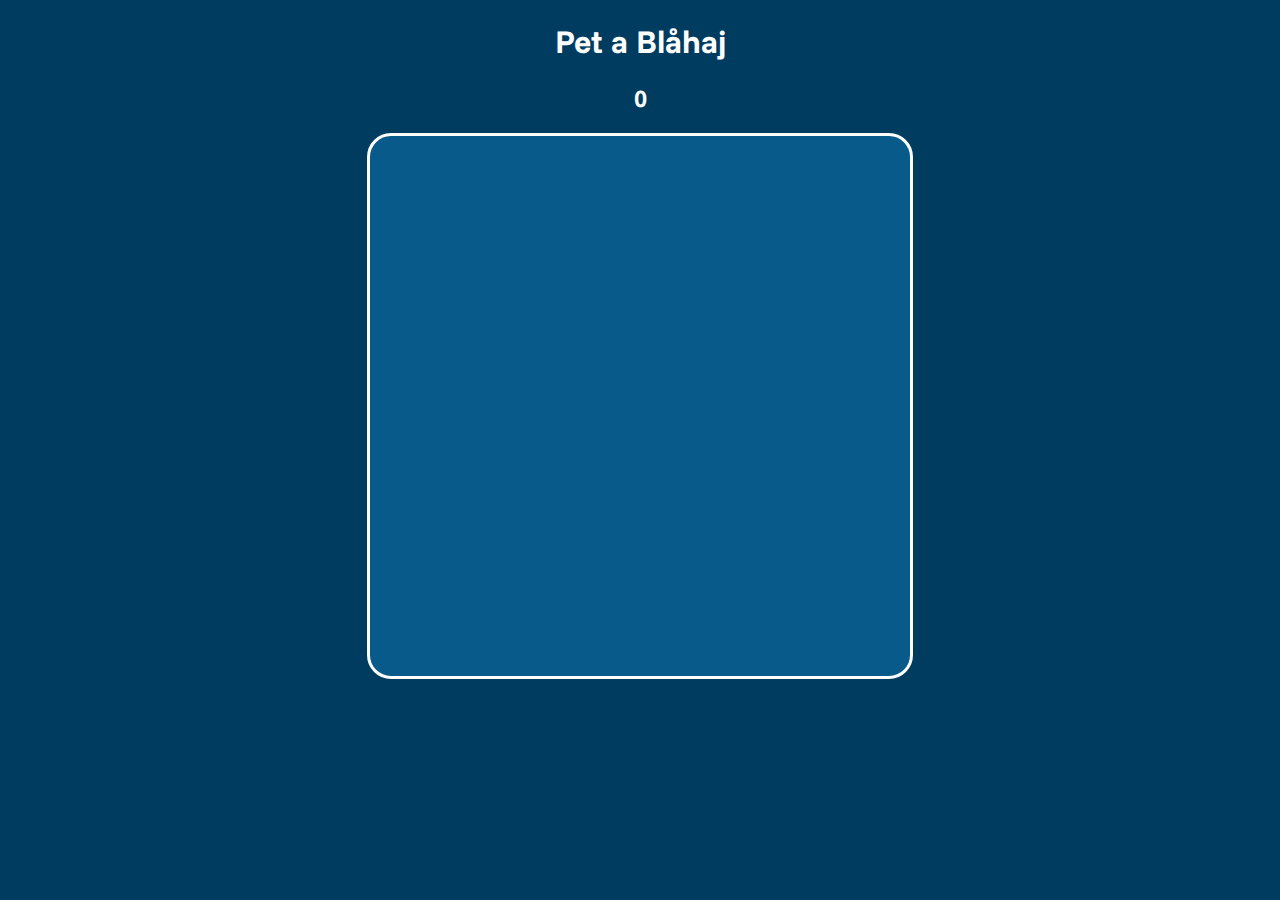
<file: index.html>
<!DOCTYPE html>
<html>
    <head>
        <meta charset="UTF-8">
        <meta name="viewport" content="width=device-width, initial-scale=1.0">
        <title>Pet a Blåhaj</title>

        
        <link rel="preconnect" href="https://fonts.googleapis.com">
        <link rel="preconnect" href="https://fonts.gstatic.com" crossorigin>
        <link href="https://fonts.googleapis.com/css2?family=Funnel+Sans:ital,wght@0,300..800;1,300..800&display=swap" rel="stylesheet">
        
        <link
              rel="stylesheet"
              href="https://cdnjs.cloudflare.com/ajax/libs/animate.css/4.1.1/animate.min.css"
        />

        <link rel="stylesheet" href="blahaj.css">
        <script src="blahaj.js"></script>
    </head>

    <body>
        <h1>Pet a Blåhaj</h1>
        <h2 id="score">0</h2>
        <!-- 3x3 board -->
        <div id="board"></div>
    </body>
</html>
</file>
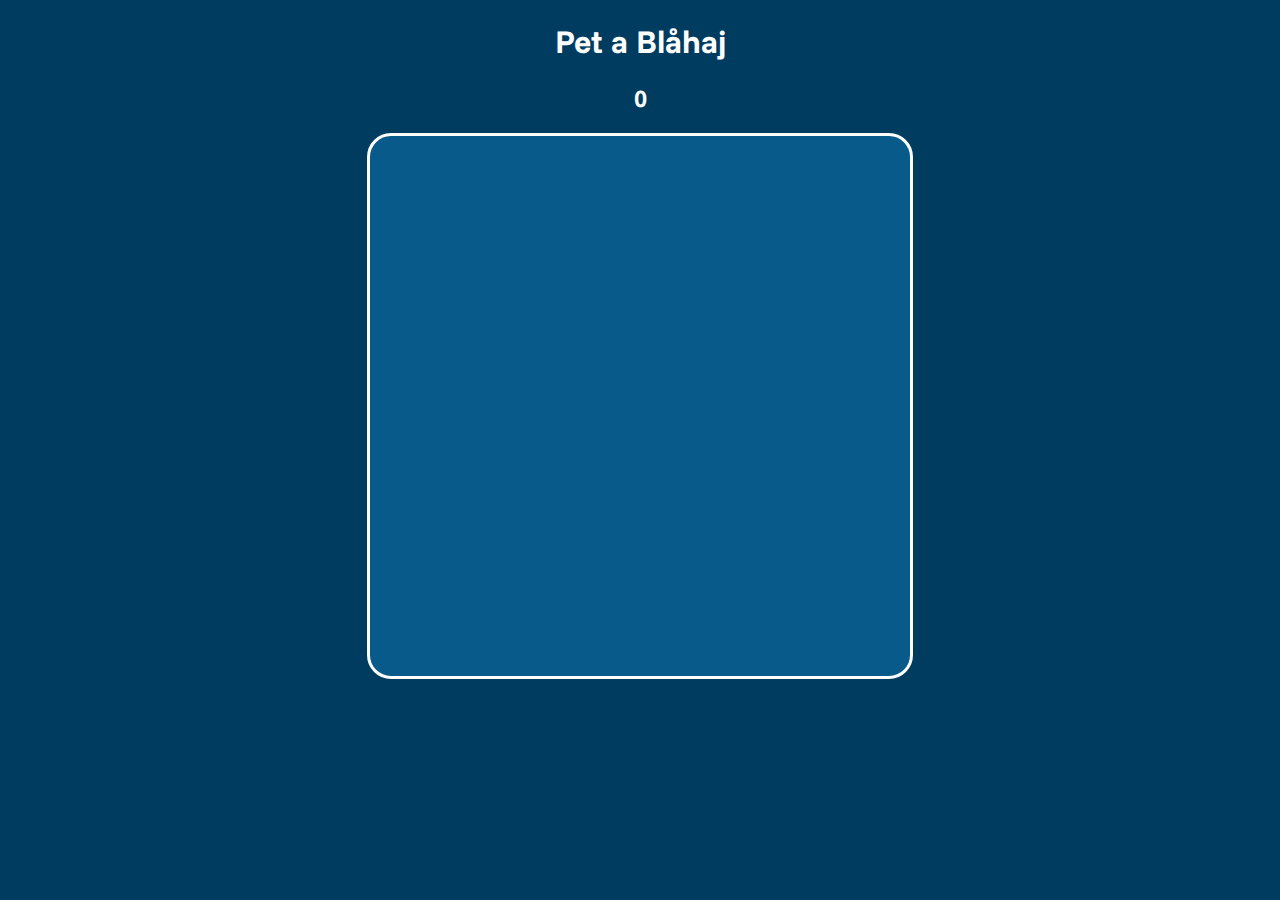
<file: blahaj.html>
<!DOCTYPE html>
<html>
    <head>
        <meta charset="UTF-8">
        <meta name="viewport" content="width=device-width, initial-scale=1.0">
        <title>Pet a Blåhaj</title>

        
        <link rel="preconnect" href="https://fonts.googleapis.com">
        <link rel="preconnect" href="https://fonts.gstatic.com" crossorigin>
        <link href="https://fonts.googleapis.com/css2?family=Funnel+Sans:ital,wght@0,300..800;1,300..800&display=swap" rel="stylesheet">
        
        <link
              rel="stylesheet"
              href="https://cdnjs.cloudflare.com/ajax/libs/animate.css/4.1.1/animate.min.css"
        />

        <link rel="stylesheet" href="blahaj.css">
        <script src="blahaj.js"></script>
    </head>

    <body>
        <h1>Pet a Blåhaj</h1>
        <h2 id="score">0</h2>
        <!-- 3x3 board -->
        <div id="board"></div>
    </body>
</html>
</file>
<file: blahaj.css>
/* H1, H2, H3, H4, H5 Formatting */

h1 {
    padding-left: 1em;
    padding-right: 1em;
}
  
h2 {
    padding-left: 1em;
    padding-right: 1em;
}
  
h3 {
    padding-left: 1em;
    padding-right: 1em;
}
  
h4 {
    padding-left: 1em;
    padding-right: 1em;
}
  
h5 {
    padding-left: 1em;
    padding-right: 1em;
}
  
/* Paragraph Formatting */
  
p {
    padding-left: 1em;
    padding-right: 1em;
}

/* Body Formatting */
body {
    height: 90vh;
    text-align: center;
    font-family: 'Funnel Sans', sans-serif;
    background: #003C5F;
    color: white;
}

/* Board Formatting */

#board {
    width: 540px;
    height: 540px;
    background-color: #075a8a;

    margin: 0 auto;
    display: flex;
    flex-wrap: wrap;

    border-radius: 24px;
    border: 3px solid white;
}

#board div {
    width: 180px;
    height: 180px;
    background: #ffffff00;
}

#board div img {
    width: 140px;
    height: 140px;
    padding-top: 25px;

    user-select: none;
    -moz-user-select: none;
    -webkit-user-drag: none;
    -webkit-user-select: none;
    -ms-user-select: none;
}
</file>
